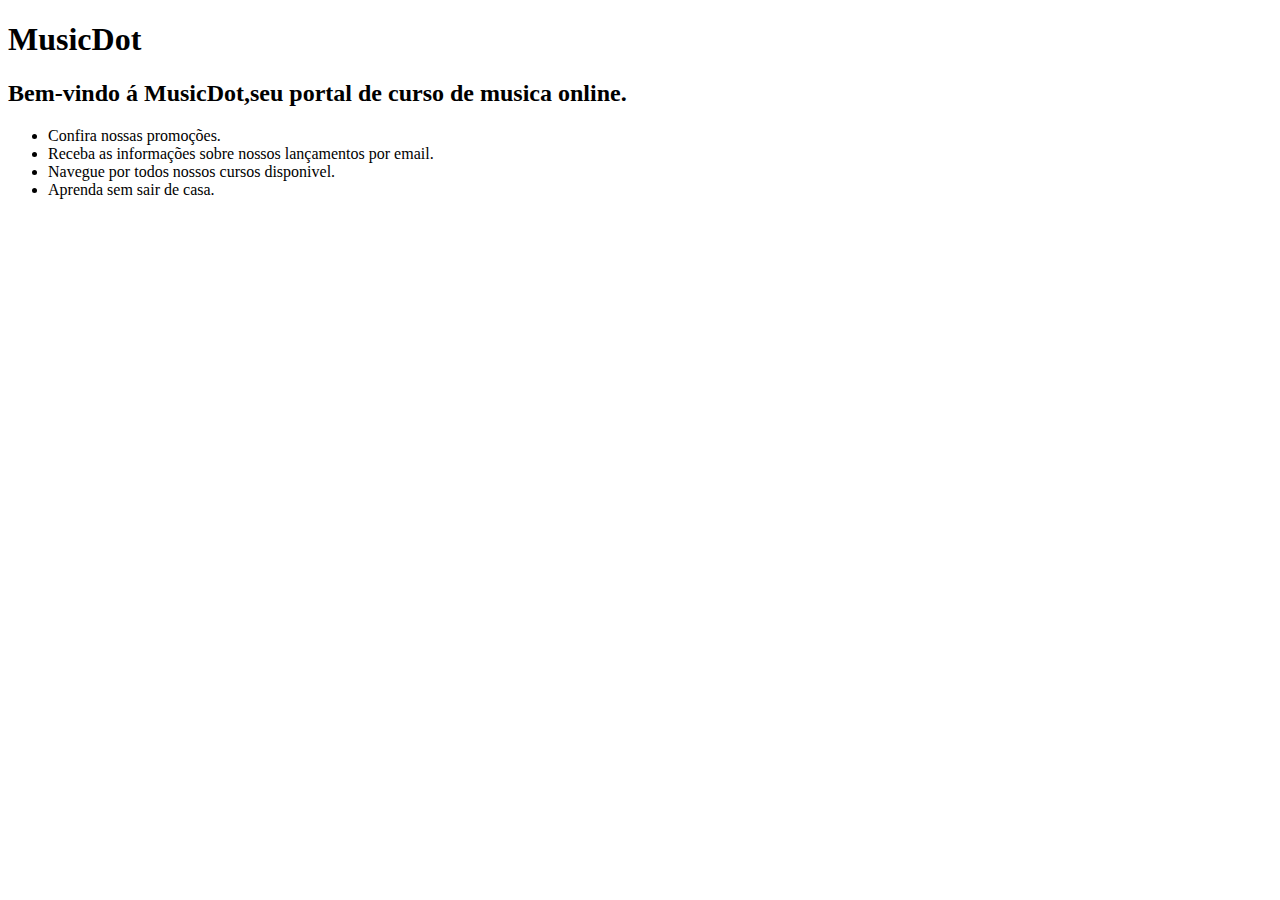
<file: index.html>
<!DOCTYPE html>
<html lang="pt-br">
<head>
    <meta charset="UTF-8">
    <meta http-equiv="X-UA-Compatible" content="IE=edge">
    <meta name="viewport" content="width=device-width, initial-scale=1.0">
    <title>MusicDot 2</title>
</head>
<body>
    <h1>MusicDot</h1>
    <h2>Bem-vindo á MusicDot,seu portal de curso de musica online.</h2>
    <ul>
        <li>Confira nossas promoções.</li>
        <li>Receba as informações sobre nossos lançamentos por email.</li>
        <li>Navegue por todos nossos cursos disponivel. </li>
        <li>Aprenda sem sair de casa.</li>
    </ul>
</body>
</html>
</file>
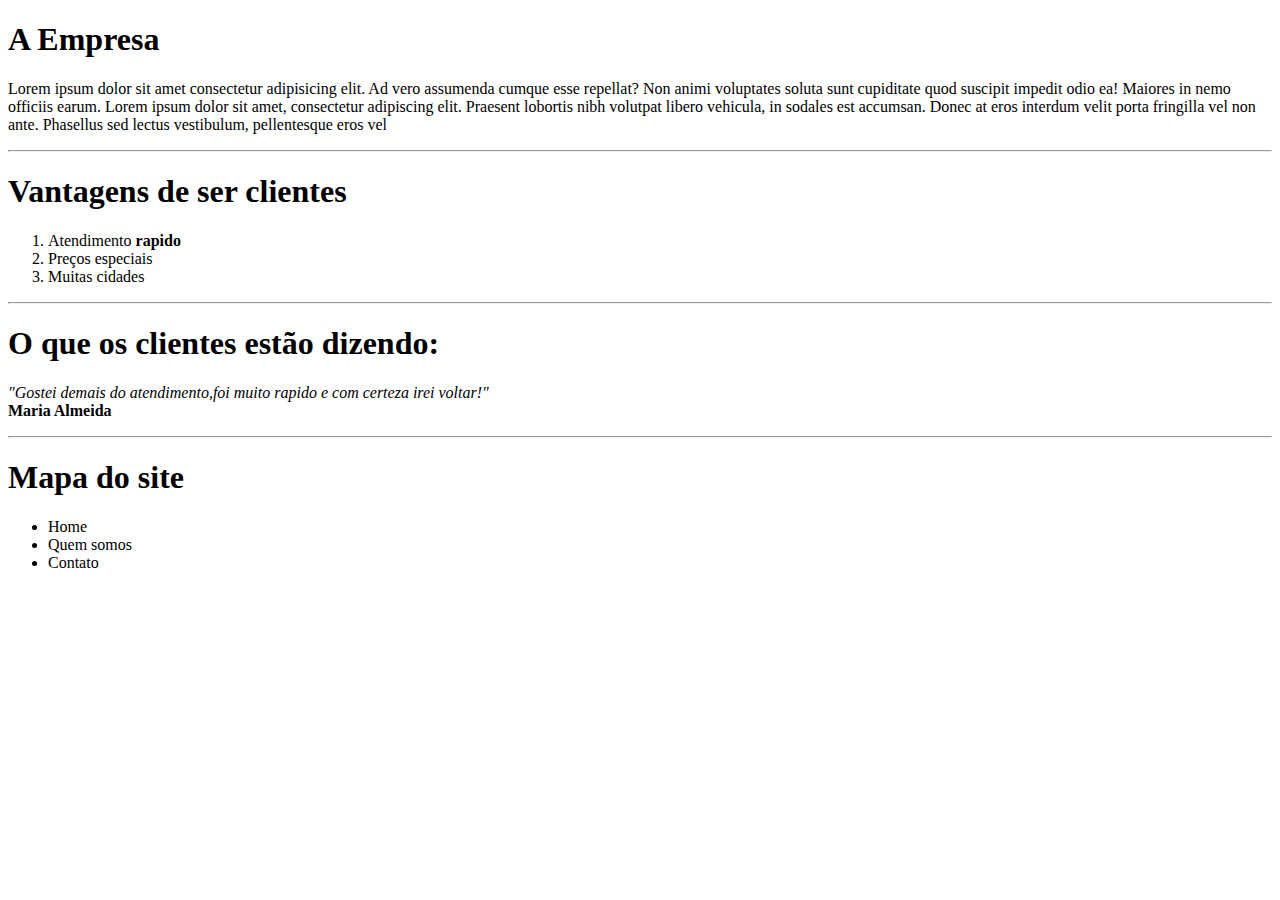
<file: empresa.html>
<!DOCTYPE html>
<html lang="pt-br">
<head>
    <meta charset="UTF-8">
    <meta http-equiv="X-UA-Compatible" content="IE=edge">
    <meta name="viewport" content="width=device-width, initial-scale=1.0">
    <title>Document</title>
</head>
<body>
    <h1>A Empresa</h1>
    <p> Lorem ipsum dolor sit amet consectetur adipisicing elit. Ad vero assumenda cumque esse repellat? Non animi voluptates soluta sunt cupiditate quod suscipit impedit odio ea! Maiores in nemo officiis earum. Lorem ipsum dolor sit amet, consectetur adipiscing elit. Praesent lobortis nibh volutpat libero vehicula,
     in sodales est accumsan. Donec at eros interdum velit porta fringilla vel non ante. Phasellus sed lectus vestibulum, pellentesque eros vel</p>
    <hr>
    <h1> Vantagens de ser clientes</h1>
    <ol>
        <li>Atendimento <strong> rapido</strong></li>
        <li>Preços especiais</li>
        <li>Muitas cidades</li>
    </ol>
    <hr>
    <h1>O que os clientes estão dizendo:</h1>
    <p><em>"Gostei demais do atendimento,foi muito rapido e com certeza irei voltar!"</em><br>
    <strong>Maria Almeida</strong></p>
    <hr>
    <h1>Mapa do site</h1>
    <ul>
        <li>Home</li>
        <li>Quem somos</li>
        <li>Contato</li>
    </ul>
</body>
</html>
</file>
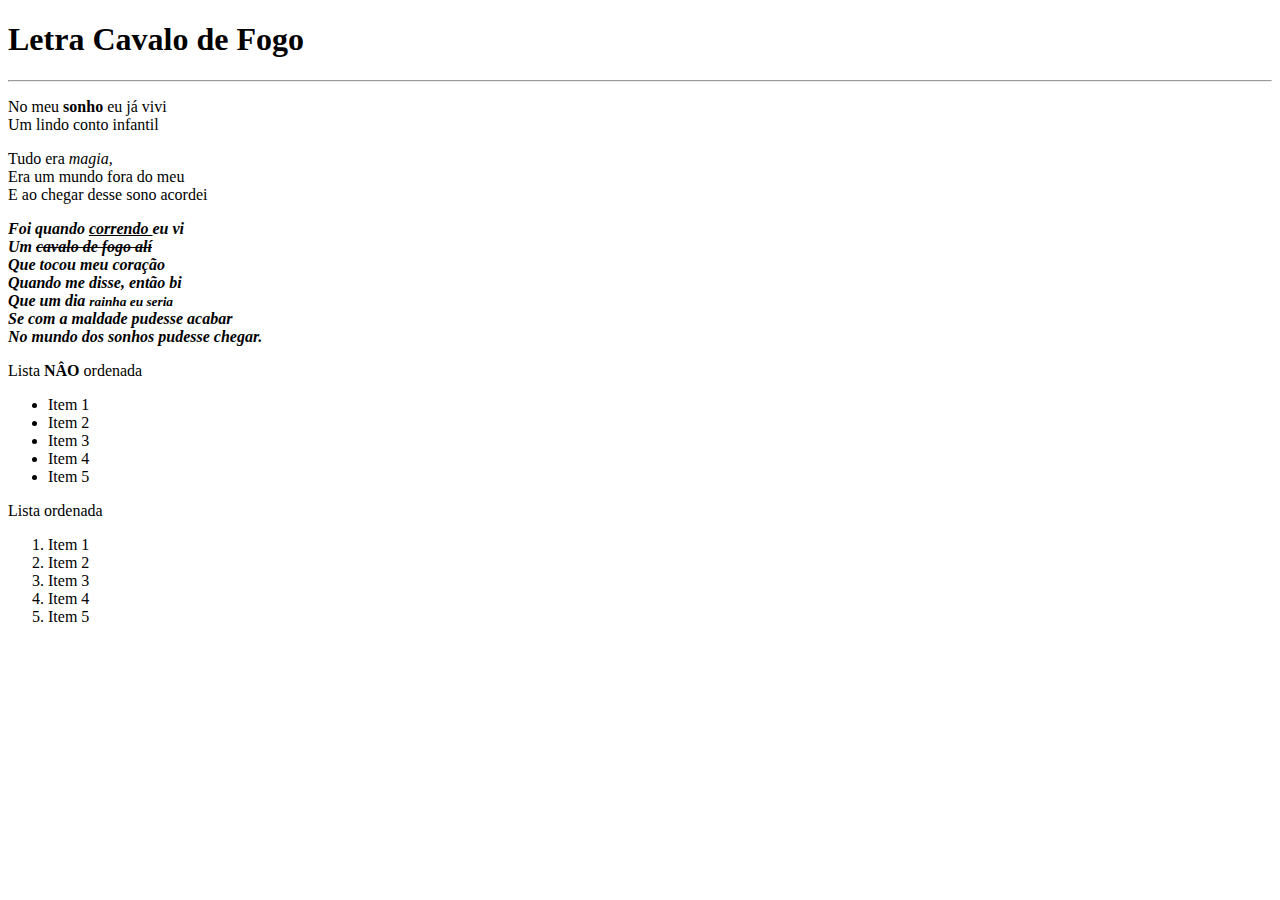
<file: musica.html>
<!DOCTYPE html>
<html lang="en">
<head>
    <meta charset="UTF-8">
    <meta http-equiv="X-UA-Compatible" content="IE=edge">
    <meta name="viewport" content="width=device-width, initial-scale=1.0">
    <title>Letra Cavalo de Fogo</title>
</head>
<body>
    <h1>Letra Cavalo de Fogo</h1>
    <hr>
    <p> No meu <strong> sonho</strong> eu já vivi <br>
    Um lindo conto infantil </p>

    <p> Tudo era <em> magia,</em><br>
    Era um mundo fora do meu <br>
    E ao chegar desse sono acordei </p>

    <p><strong> <em> Foi quando <u> correndo </u> eu vi <br>
    Um <del> cavalo de fogo alí </del><br>
    Que tocou meu coração <br>
    Quando me disse, então bi <br>
    Que um dia <small> rainha eu seria</small> <br>
    Se com a maldade pudesse acabar <br>
    No mundo dos sonhos pudesse chegar. </em></strong></p>

    <p>Lista <strong> NÂO</strong> ordenada </p>
    <ul type = "cicle">
        <li> Item 1</li>
        <li> Item 2</li>
        <li> Item 3</li>
        <li> Item 4</li>
        <li> Item 5</li>
    </ul>

    <p> Lista ordenada</p>
    <ol type = "cicle">
        <li> Item 1</li>
        <li> Item 2</li>
        <li> Item 3</li>
        <li> Item 4</li>
        <li> Item 5</li>
    </ol>
</body>
</html>
</file>
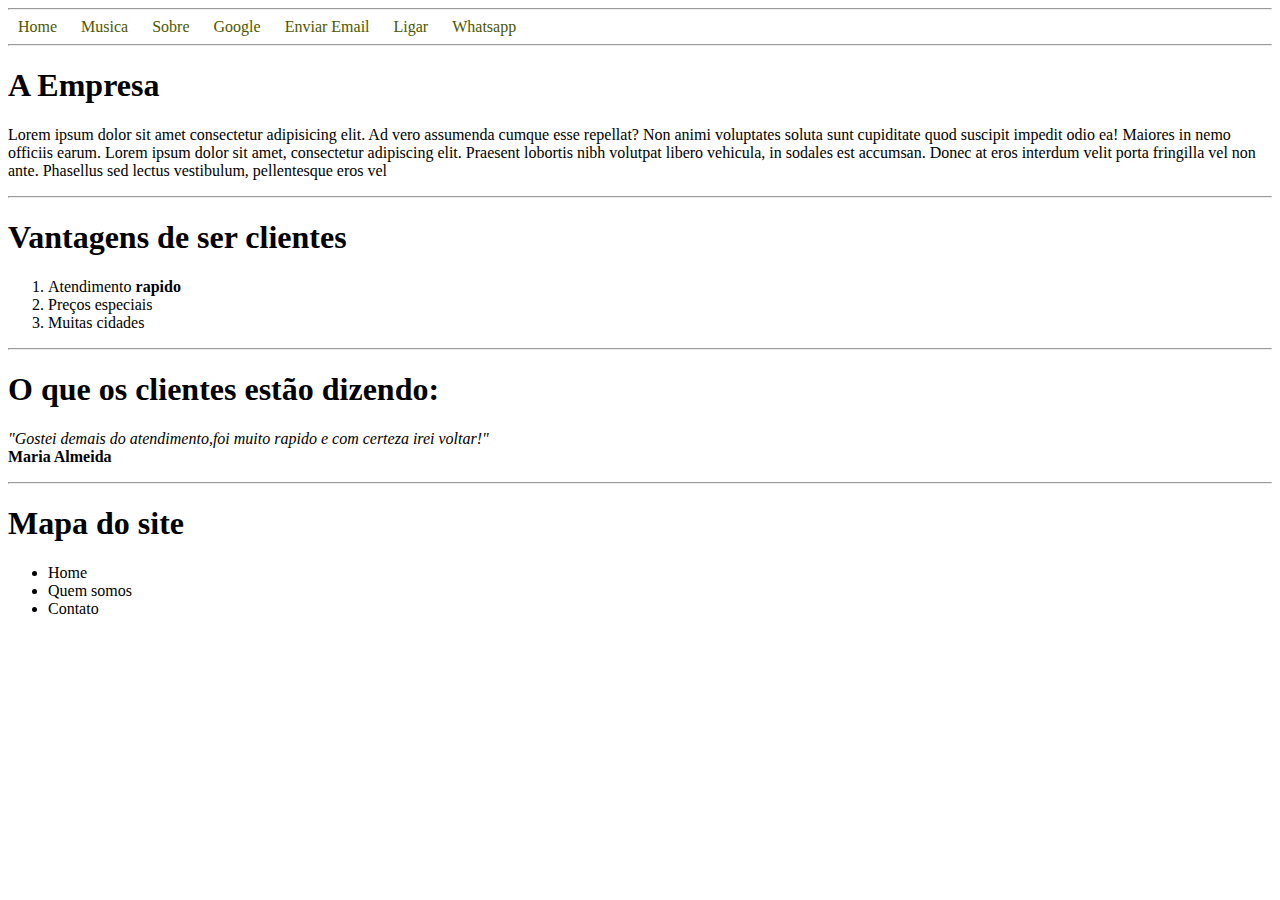
<file: musicdot-final-main/empresa.html>
<!DOCTYPE html>
<html lang="pt-br">
<head>
    <meta charset="UTF-8">
    <meta http-equiv="X-UA-Compatible" content="IE=edge">
    <meta name="viewport" content="width=device-width, initial-scale=1.0">
    <title>Empresa</title>
</head>
<body>
    <header>
        <style type="style.css">
        </style>
        <link rel="stylesheet" type="text/css" href="style.css">
        <hr>
        <a href="home.html">Home</a>
        <a href="musica.html">Musica</a>
        <a href="sobre.html">Sobre</a>
        <a href="http://www.google.com">Google</a>
        <a href="mailto:senai@senai.sp.br">Enviar Email</a>
        <a href="tel:+551198193-3136">Ligar</a>
        <a href="http://wa.me/+5511981933136?text=texto">Whatsapp</a>
        <hr>
        </header>

    <h1>A Empresa</h1>
    <p> Lorem ipsum dolor sit amet consectetur adipisicing elit. Ad vero assumenda cumque esse repellat? Non animi voluptates soluta sunt cupiditate quod suscipit impedit odio ea! Maiores in nemo officiis earum. Lorem ipsum dolor sit amet, consectetur adipiscing elit. Praesent lobortis nibh volutpat libero vehicula,
     in sodales est accumsan. Donec at eros interdum velit porta fringilla vel non ante. Phasellus sed lectus vestibulum, pellentesque eros vel</p>
    <hr>
    <h1> Vantagens de ser clientes</h1>
    <ol>
        <li>Atendimento <strong> rapido</strong></li>
        <li>Preços especiais</li>
        <li>Muitas cidades</li>
    </ol>
    <hr>
    <h1>O que os clientes estão dizendo:</h1>
    <p><em>"Gostei demais do atendimento,foi muito rapido e com certeza irei voltar!"</em><br>
    <strong>Maria Almeida</strong></p>
    <hr>
    <h1>Mapa do site</h1>
    <ul>
        <li>Home</li>
        <li>Quem somos</li>
        <li>Contato</li>
    </ul>
</body>
</html>
</file>
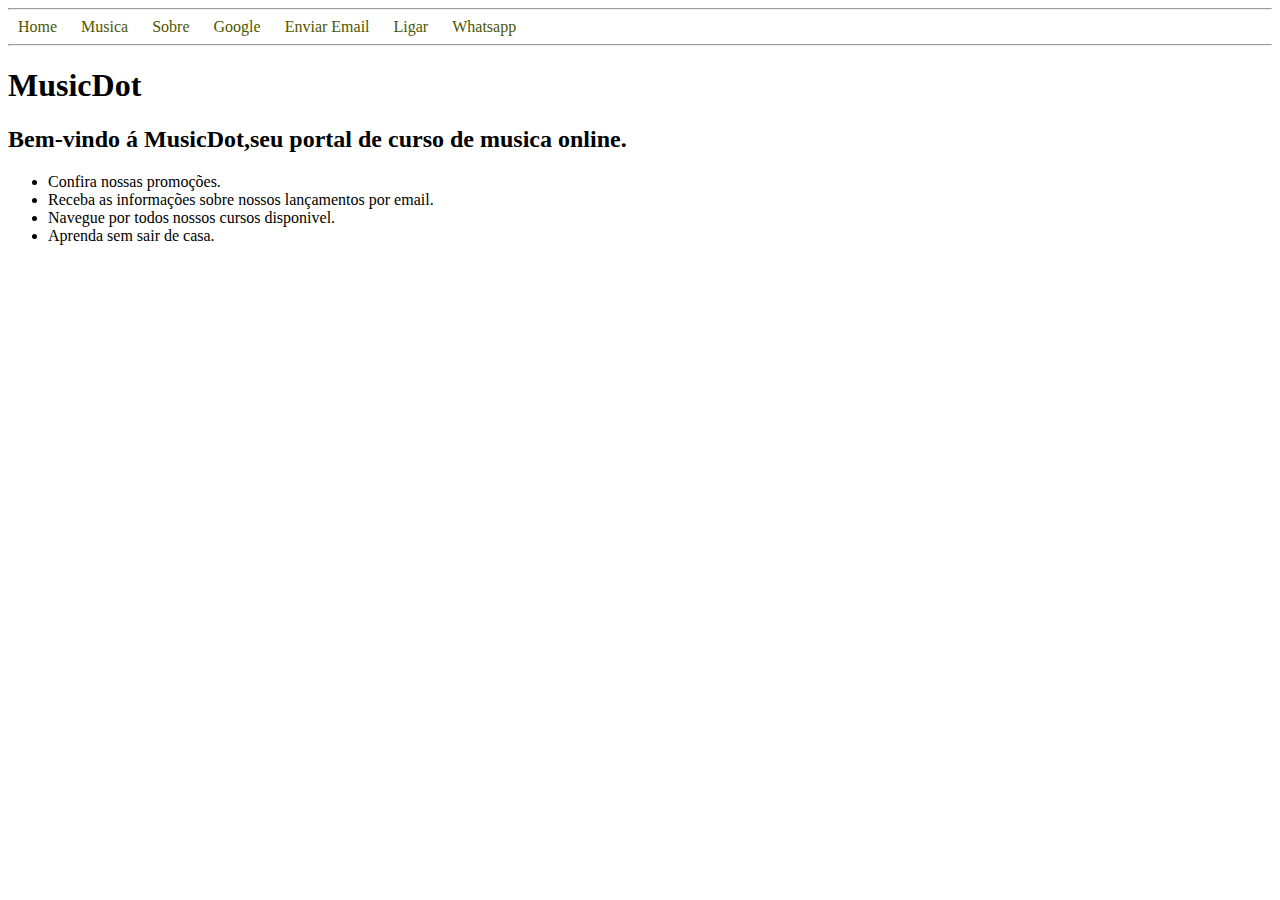
<file: musicdot-final-main/Home.html>
<!DOCTYPE html>
<html lang="pt-br">
<head>
    <meta charset="UTF-8">
    <meta http-equiv="X-UA-Compatible" content="IE=edge">
    <meta name="viewport" content="width=device-width, initial-scale=1.0">
    <title>Home</title>
</head>
<body>
<header> 
    <style type="style.css">
    </style>
    <link rel="stylesheet" type="text/css" href="style.css">

    <hr>
    <a href="home.html">Home</a>
    <a href="musica.html">Musica</a>
    <a href="sobre.html">Sobre</a>
    <a href="http://www.google.com">Google</a>
    <a href="mailto:senai@senai.sp.br">Enviar Email</a>
    <a href="tel:+551198193-3136">Ligar</a>
    <a href="http://wa.me/+5511981933136?text=texto">Whatsapp</a>
    
    <hr>
</header>

    <h1>MusicDot</h1>
    <h2>Bem-vindo á MusicDot,seu portal de curso de musica online.</h2>
    <ul>
        <li>Confira nossas promoções.</li>
        <li>Receba as informações sobre nossos lançamentos por email.</li>
        <li>Navegue por todos nossos cursos disponivel. </li>
        <li>Aprenda sem sair de casa.</li>
    </ul>
</body>
</html>
</file>
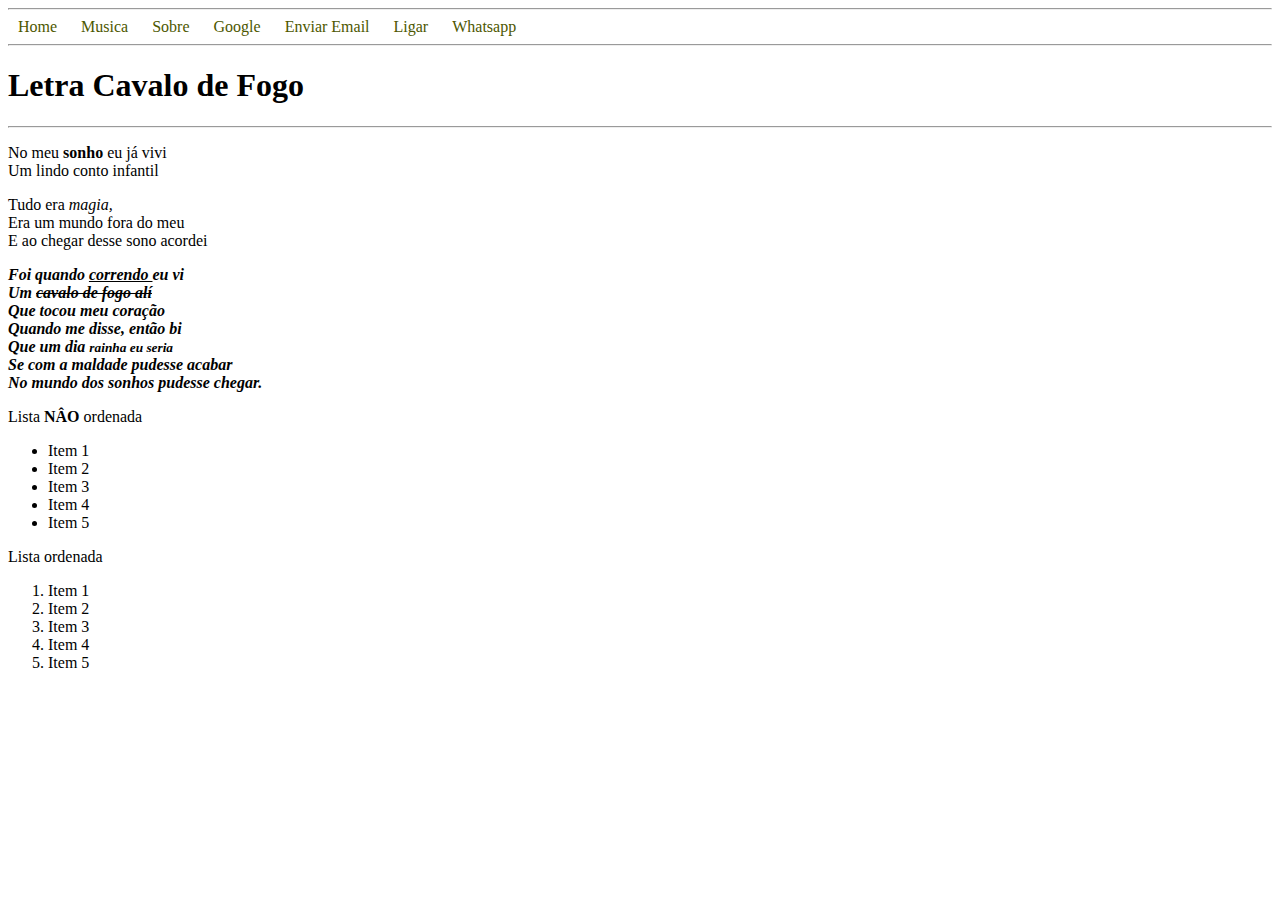
<file: musicdot-final-main/musica.html>
<!DOCTYPE html>
<html lang="pt-br">
<head>
    <meta charset="UTF-8">
    <meta http-equiv="X-UA-Compatible" content="IE=edge">
    <meta name="viewport" content="width=device-width, initial-scale=1.0">
    <title>Letra Cavalo de Fogo</title>
</head>
<body>
    <header>
        <style type="style.css">
        </style>
        <link rel="stylesheet" type="text/css" href="style.css">
        <hr>
        <a href="home.html">Home</a>
        <a href="musica.html">Musica</a>
        <a href="sobre.html">Sobre</a>
        <a href="http://www.google.com">Google</a>
        <a href="mailto:senai@senai.sp.br">Enviar Email</a>
        <a href="tel:+551198193-3136">Ligar</a>
        <a href="http://wa.me/+5511981933136?text=texto">Whatsapp</a>
        <hr>
        </header>
    </header>
    <h1>Letra Cavalo de Fogo</h1>
    <hr>
    <p> No meu <strong> sonho</strong> eu já vivi <br>
    Um lindo conto infantil </p>

    <p> Tudo era <em> magia,</em><br>
    Era um mundo fora do meu <br>
    E ao chegar desse sono acordei </p>

    <p><strong> <em> Foi quando <u> correndo </u> eu vi <br>
    Um <del> cavalo de fogo alí </del><br>
    Que tocou meu coração <br>
    Quando me disse, então bi <br>
    Que um dia <small> rainha eu seria</small> <br>
    Se com a maldade pudesse acabar <br>
    No mundo dos sonhos pudesse chegar. </em></strong></p>

    <p>Lista <strong> NÂO</strong> ordenada </p>
    <ul type = "cicle">
        <li> Item 1</li>
        <li> Item 2</li>
        <li> Item 3</li>
        <li> Item 4</li>
        <li> Item 5</li>
    </ul>

    <p> Lista ordenada</p>
    <ol type = "cicle">
        <li> Item 1</li>
        <li> Item 2</li>
        <li> Item 3</li>
        <li> Item 4</li>
        <li> Item 5</li>
    </ol>
</body>
</html>
</file>
<file: musicdot-final-main/style.css>
a{ 
    padding: 5px 10px;
    text-decoration:none;

}
a:link{
    color: #4d5700
}

a:visited{
    color: #c0c0c0;
}

a:hover{
    background-color: #6d790f;
    color:#fff;
    
}

a:active{
    color: red;
}
</file>
